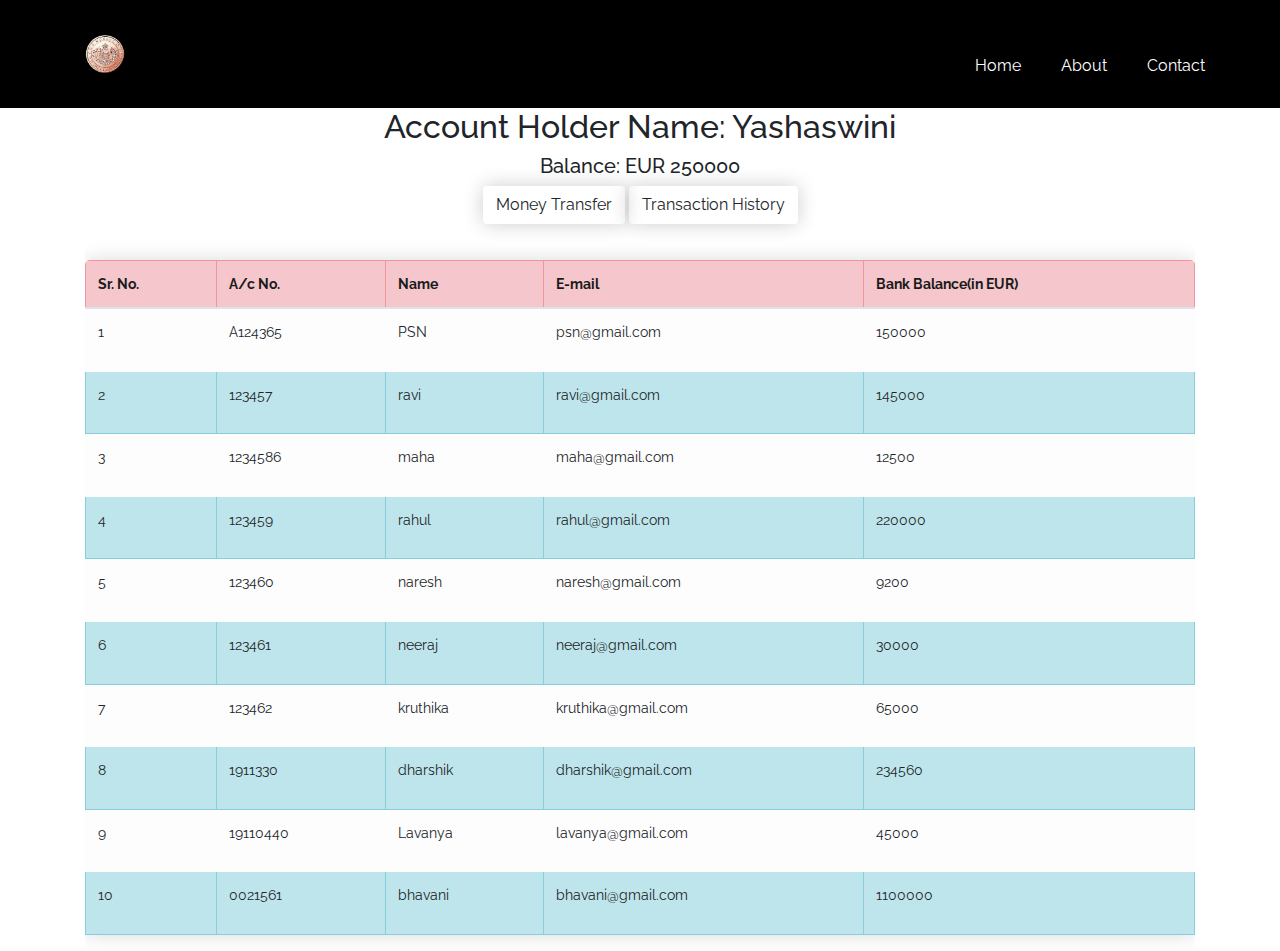
<file: customer.html>
<!DOCTYPE html>
<html lang="en">
<head>
    <meta charset="UTF-8">
    <meta http-equiv="X-UA-Compatible" content="IE=edge">
    <meta name="viewport" content="width=device-width, initial-scale=1.0">
    <title>Basic Banking System</title>
    <link href="customer.css" rel="stylesheet" type="text/css">
    <script src="script.js"></script>
    <link rel="stylesheet" href="https://maxcdn.bootstrapcdn.com/bootstrap/4.5.2/css/bootstrap.min.css">
    <script src="https://ajax.googleapis.com/ajax/libs/jquery/3.5.1/jquery.min.js"></script>
    <script src="https://cdnjs.cloudflare.com/ajax/libs/popper.js/1.16.0/umd/popper.min.js"></script>
    <script src="https://maxcdn.bootstrapcdn.com/bootstrap/4.5.2/js/bootstrap.min.js"></script>
</head>
<body>
    <section class="navbar">
      <div class="wrapper">
        <div class="logo">
          <img src="/images/logo.png" alt="Logo">
        </div>
        <ul class="nav">
          <li><a href="/index.html">Home</a></li>
          <li><a href="/index.html">About</a></li>
          <li><a href="https://sairamnomula.netlify.app/" target="_blank">Contact</a></li>
        </ul>
      </div>
    </section>

    <div class="self">
        <h2>Account Holder Name: Yashaswini</h2>
        <h5>Balance: EUR <span id="my_Balance">250000</span></h5>

        <button class="btn" data-toggle="modal" data-target="#sendMoney">Money Transfer</button>
        <a class="btn" href="" data-toggle="modal" data-target="#transactionHistory">Transaction History</a>
  </div>

  <!--  Transfer of Money -->
  <div class="modal fade" id="sendMoney" tabindex="-1" role="dialog" aria-labelledby="exampleModalLabel"
      aria-hidden="true">
      <div class="modal-dialog" role="document">
          <div class="modal-content">
              <div class="modal-header">
                  <h5 class="modal-title" id="exampleModalLabel"> Money Transfer</h5>
                  <button type="button" class="close" data-dismiss="modal"  aria-label="Close">
                    <span aria-hidden="true">&times;</span>
                  </button>
              </div>
              <div class="modal-body">
                <form action="">
                    <div class="input-group mb-3">
                        <input type="text" id="enterName" class="form-control" placeholder="Recipient's Email"
                            aria-label="Recipient's E-mail" aria-describedby="basic-addon2">
                        <div class="input-group-append">
                            <span class="input-group-text" id="basic-addon2">@gmail.com</span>
                        </div>
                    </div>
                    <div class="input-group mb-3">
                      <div class="input-group-prepend">
                        <span class="input-group-text">EUR</span>
                      </div>
                      <input type="text" id="enterAmount" class="form-control" placeholder=" Enter the Amount"
                        aria-label="Amount (to the nearest dollar)">
                      <div class="input-group-append">
                          <span class="input-group-text">.00</span>
                      </div>
                    </div>
                  </form>
              </div>
              <div class="modal-footer">
                  <button  type="button"  class="btn btn-secondary" data-dismiss="modal">Close</button>
                  <button type="button" onclick="perform_transaction()" class="btn btn-success" data-dismiss="modal">Transfer
                    Money</button>
              </div>
          </div>
      </div>
  </div>


  <!-- Transaction History -->

  <div class="modal fade" id="transactionHistory" tabindex="-1" role="dialog" aria-labelledby="exampleModalLabel"
    aria-hidden="true">
    <div class="modal-dialog" role="document">
      <div class="modal-content">
        <div class="modal-header">
          <h5 class="modal-title" id="exampleModalLabel">Transaction History</h5>
          <button type="button" class="close" data-dismiss="modal" aria-label="Close">
            <span aria-hidden="true">&times;</span>
          </button>
        </div>
        <div class="modal-body">
          <ol id="transaction-history-body">

          </ol>
        </div>
        <div class="modal-footer">
          <button type="button" class="btn btn-danger" data-dismiss="modal">Close</button>
        </div>
      </div>
    </div>
  </div>
 

 <!-- Costumer's details -->

  <div class="container">
        <div class="table-responsive">
            <table class="table table-hover table-bordered">
                <thead>
                    <tr class="table-danger">
                        <th scope="col">Sr. No.</th>
                        <th scope="col">A/c No.</th>
                        <th scope="col">Name</th>
                        <th scope="col">E-mail</th>
                        <th scope="col">Bank Balance(in EUR)</th>
                    </tr>
                </thead>
                <tbody>
                    <tr class="table-light">
                        <td scope="row">1</td>
                        <td >A124365</td>
                        <td>PSN</td>
                        <td>psn@gmail.com</td>
                        <td>
                            <p id="psnBankBalance">150000</p>
                        </td>
                    </tr>
                    <tr class="table-info">
                        <td scope="row">2</td>
                        <td >123457</td>
                        <td>ravi</td>
                        <td>ravi@gmail.com</td>
                        <td>
                            <p id="raviBankBalance">145000</p>
                        </td>
                    </tr>
                    <tr class="table-light">
                        <td scope="row">3</td>
                        <td >1234586</td>
                        <td>maha</td>
                        <td>maha@gmail.com</td>
                        <td>
                            <p id="mahaBankBalance">12500</p>
                        </td>
                    </tr>
                    <tr class="table-info">
                        <td scope="row">4</td>
                        <td >123459</td>
                        <td>rahul</td>
                        <td>rahul@gmail.com</td>
                        <td>
                            <p id="rahulBankBalance">220000</p>
                        </td>
                    </tr>
                    <tr class="table-light">
                        <td scope="row">5</td>
                        <td >123460</td>
                        <td>naresh</td>
                        <td>naresh@gmail.com</td>
                        <td>
                            <p id="nareshBankBalance">9200</p>
                        </td>
                    </tr>
                    <tr class="table-info">
                        <td scope="row">6</td>
                        <td >123461</td>
                        <td>neeraj</td>
                        <td>neeraj@gmail.com</td>
                        <td>
                            <p id="neerajBankBalance">30000</p>
                        </td>
                    </tr>
                    <tr class="table-light">
                        <td scope="row">7</td>
                        <td>123462</td>
                        <td>kruthika</td>
                        <td>kruthika@gmail.com</td>
                        <td>
                            <p id="kruthikaBankBalance">65000</p>
                        </td>
                    </tr><!-- &copy; Sairam Nomula -->
                    <tr class="table-info">
                        <td scope="row">8</td>
                        <td >1911330</td>
                        <td>dharshik</td>
                        <td>dharshik@gmail.com</td>
                        <td>
                            <p id="dharshikBankBalance">234560</p>
                        </td>
                    </tr>
                    <tr class="table-light">
                        <td scope="row">9</td>
                        <td >19110440</td>
                        <td>Lavanya</td>
                        <td>lavanya@gmail.com</td>
                        <td>
                            <p id="lavanyaBankBalance">45000</p>
                        </td>
                    </tr>
                    <tr class="table-info">
                        <td scope="row">10</td>
                        <td >0021561</td>
                        <td>bhavani</td>
                        <td>bhavani@gmail.com</td>
                        <td>
                            <p id="bhavaniBankBalance">1100000</p>
                        </td>
                    </tr>
                </tbody>
            </table>
        </div>
    </div>
</body>
</html>
</file>
<file: customer.css>
@import url('https://fonts.googleapis.com/css2?family=Raleway:wght@400;600;800&display=swap');

*{
    font-family: 'Raleway', sans-serif;
    padding: 0;
    margin: 0;
    box-sizing: border-box;
    scroll-behavior: smooth;
}

.wrapper{
    width: 1170px;
    margin: auto;
}

.navbar{
    height: 12vh;
    background-color: #000;
}

.nav{
    float: right;
    list-style: none;
    margin-top: 30px;
}

.nav li{
    display: inline-block;
}

.nav li a{
    color: white;
    text-decoration: none;
    padding: 5px 20px;
    font-family: 'Raleway', sans-serif;
    font-size: 16px;
}

.nav li a:hover{
    color: #FFD700;
}

.logo img{
    width: 100px;
    float: left;
    height: auto;
}

.self{
  justify-content: space-around;
  padding: 0;
  text-align: center;
  margin-bottom: 1rem;
  font-family: 'Raleway', sans-serif;
  font-weight: 400;
  line-height: 1.2px;
}
  
.btn{
  font-family: 'Raleway', sans-serif;
  background-color: #FFD700;
  color: #000;
  padding: 15px 45px;
  text-align: center;
  text-decoration: none;
  display: inline-block;
  font-size: 16px;
  border: 2px solid #FFD700;
  box-shadow: 0 0 20px rgba(0,0,0,0.2);
}
  
.btn:hover{
  background-color: #FFD700;
  color: #000;
  border: 2px solid black;
  cursor: pointer;
}
  
.table{
  
  border-collapse: collapse;
  margin: 20px auto 0 auto;
  font-size: 0.9em;
  min-width: 400px;
  border-radius: 5px 5px 0 0;
  overflow: hidden;
  padding: 30px;
  box-shadow: 0 0 20px rgba(0,0,0,0.15);
}
  
.table thead tr{
  background-color: white;
  color: #1B1B1B;
  text-align: left;
  font-weight: bold;
}
</file>
